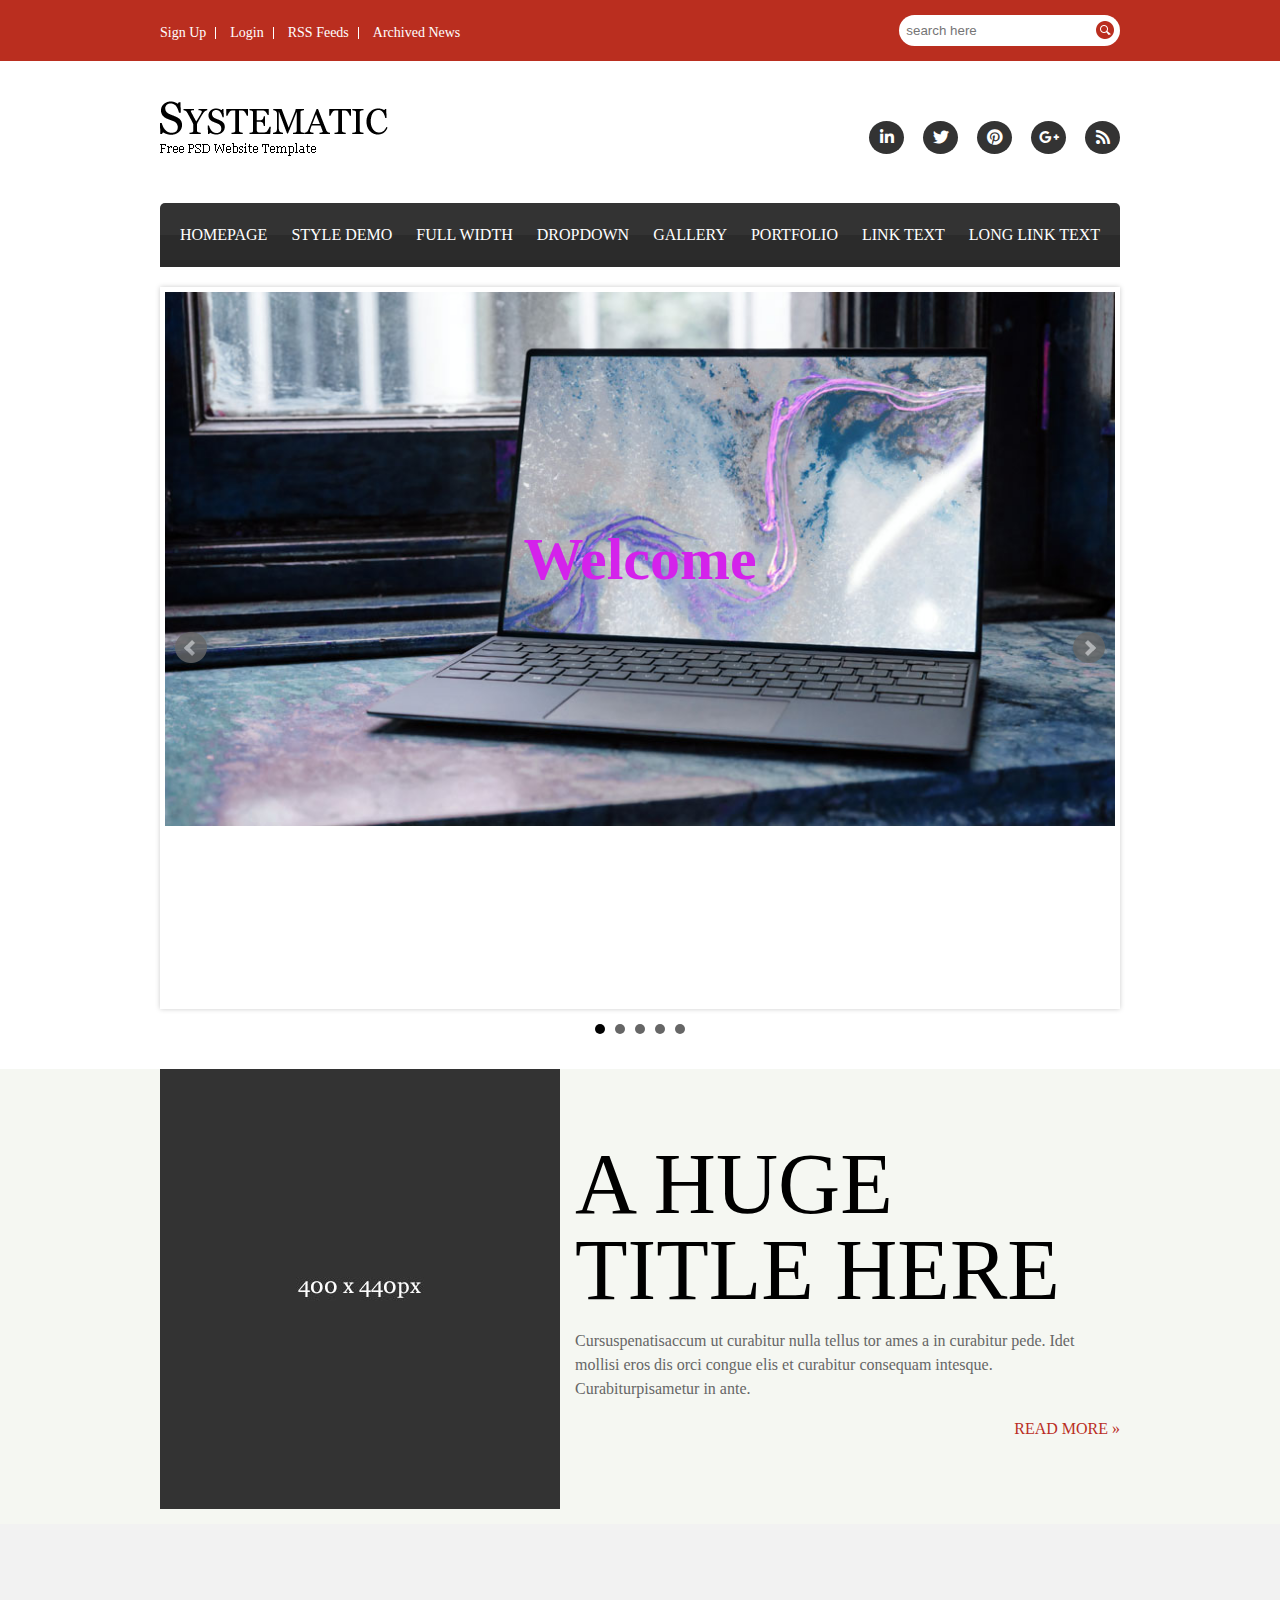
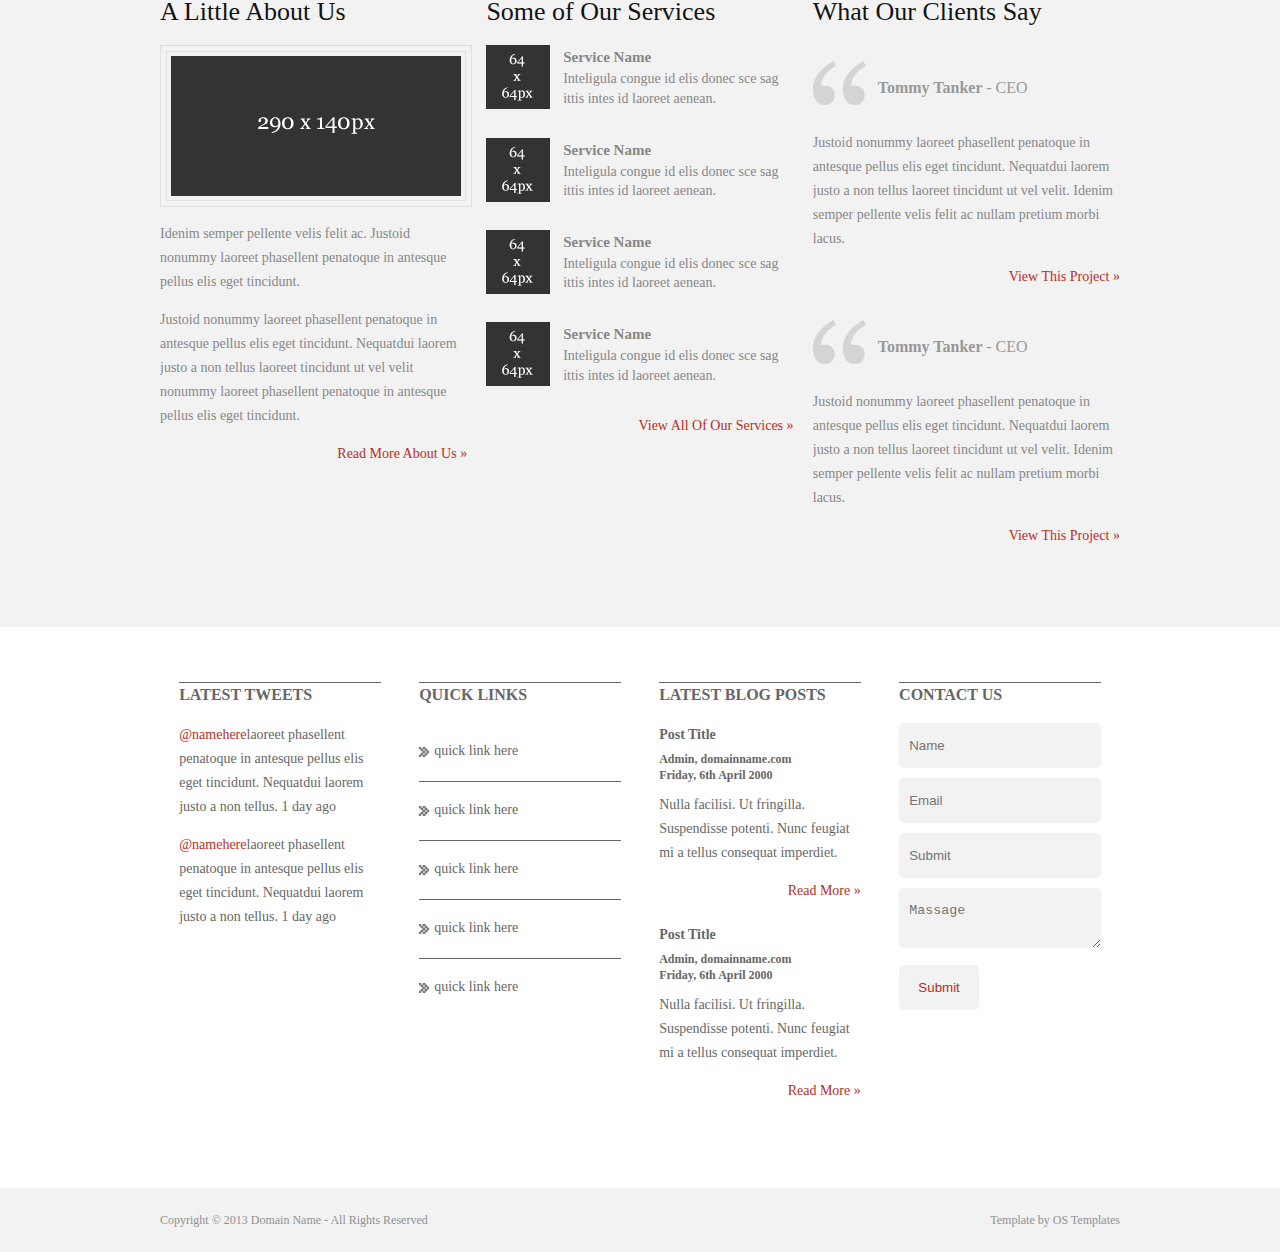
<file: html/index.html>
<!DOCTYPE html>
<html lang="en">
<head>
    <meta charset="UTF-8">
    <meta http-equiv="X-UA-Compatible" content="IE=edge">
    <meta name="viewport" content="width=device-width, initial-scale=1.0">
    <link rel="shortcut icon" href="img/favicon.png">
    <title>MD MOMINUL HAQUE</title>
    <link rel="stylesheet" href="css/meanmenu.min.css">
    <link rel="stylesheet" href="css/all.min.css">
    <link rel="stylesheet" href="css/fontawesome.min.css">
    <link rel="stylesheet" href="css/bxslider.min.css">
    <link rel="stylesheet" href="style.css">
    <link rel="stylesheet" href="css/responsive.css">
</head>
<body>
    <div id="mobile_menu"></div>
    <header class="header_area">
        <div id="top_header_area">
            <div class="inner_top_header container">
                <div class="mini_menu">
                    <ul>
                        <li><a href="">Sign Up</a></li>
                        <li><a href="">Login</a></li>
                        <li><a href="">RSS Feeds</a></li>
                        <li><a href="">Archived News</a></li>
                    </ul>
                </div>
                <div class="search_area">
                    <form action="">
                        <input type="text" placeholder="search here">
                        <input type="submit" value="">
                    </form>
                </div>
            </div>
        </div>

 <div id="main_header_area">
    <div class="inner_header container">
        <div class="logo_area">
            <a href="index.html"><img src="img/logo.png" alt="logo"></a>
        </div>
        <div class="social_area">
            <ul>
                <li><a href=""><i class="fab fa-linkedin-in"></i></a></li>
                <li><a href=""><i class="fab fa-twitter"></i></a></li>
                <li><a href=""><i class="fab fa-pinterest"></i></a></li>
                <li><a href=""><i class="fab fa-google-plus-g"></i></a></li>
                <li><a href=""><i class="fas fa-rss"></i></a></li>
            </ul>
        </div>
    </div>
</div>

<nav id="main_menu">
    <div class="inner_menu container">
        <ul>
            <li><a href="">HOMEPAGE</a></li>
            <li><a href="">STYLE DEMO</a></li>
            <li><a href="">FULL WIDTH</a></li>
            <li><a href="">DROPDOWN</a>
            <ul>
                <li><a href="">DROPDOWN</a></li> 
                <li><a href="">DROPDOWN</a></li>
                <li><a href="">DROPDOWN</a>
                <ul>
                    <li><a href="">DROPDOWN</a></li> 
                    <li><a href="">DROPDOWN</a></li>
                    <li><a href="">DROPDOWN</a></li>
                    <li><a href="">DROPDOWN</a></li>
                    <li><a href="">DROPDOWN</a></li>
                    <li><a href="">DROPDOWN</a></li>
                </ul>
                </li>
                <li><a href="">DROPDOWN</a></li>
                <li><a href="">DROPDOWN</a></li>
                <li><a href="">DROPDOWN</a></li>
            </ul>
            </li>
            <li><a href="">GALLERY</a></li>
            <li><a href="">PORTFOLIO</a></li>
            <li><a href="">LINK TEXT</a></li>
            <li><a href="">LONG LINK TEXT</a></li>
        </ul>
    </div>
</nav>
</header>

<section id="slider_area">
    <div class="inner_slider container">
        <div class="slider_area">
            <div class="item">
                <div class="slider_caption">
                    <h1>Welcome</h1>
                </div>
                <img src="img/slider_01.jpg" alt="">
            </div>
            <div class="item">
                <div class="slider_caption">
                    <h1>Welcome</h1>
                </div>
                <img src="img/slider_02.jpg" alt="">
            </div>
            <div class="item">
                <div class="slider_caption">
                    <h1>Welcome</h1>
                </div>
                <img src="img/slider_03.jpg" alt="">
            </div>
            <div class="item">
                <div class="slider_caption">
                    <h1>Welcome</h1>
                </div>
                <img src="img/slider_04.jpg" alt="">
            </div>
            <div class="item">
                <div class="slider_caption">
                    <h1>Welcome</h1>
                </div>
                <img src="img/slider_05.jpg" alt="">
            </div>
        </div>
    </div>
</section>

<section id="hero_area">
    <div class="inner_hero container">
        <img src="img/hero.jpeg" alt="" class="alignleft">
        <h2>A HUGE TITLE HERE</h2>
        <p>Cursuspenatisaccum ut curabitur nulla tellus tor ames a in curabitur pede. Idet mollisi eros dis orci 
            congue elis et curabitur consequam intesque. Curabiturpisametur in ante.</p>
        <a href="#">READ MORE »</a>
    </div>
</section>


<section id="work_area">
    <div class="inner_work container">
        <div class="about_area child_work">
            <h2>A Little About Us</h2>
            <img src="img/about.jpg" alt="">
            <p>Idenim semper pellente velis felit ac. Justoid nonummy laoreet phasellent penatoque in antesque pellus
                 elis eget tincidunt.</p>
            <p>Justoid nonummy laoreet phasellent penatoque in antesque pellus elis eget tincidunt. Nequatdui laorem justo
                 a non tellus laoreet tincidunt ut vel velit nonummy laoreet phasellent penatoque in antesque pellus elis eget
                  tincidunt.</p>
                <a href="#">Read More About Us »</a>
        </div>
        <div class="service_area child_work">
            <h2>Some of Our Services</h2>
            <div class="child_service">
                <div class="service_image">
                    <img src="img/service.jpeg" alt="">
                </div>
                <div class="service_text">
                    <h3>Service Name</h3>
                    <p>Inteligula congue id elis donec sce sag ittis
                         intes id laoreet aenean. </p>
                </div>
            </div>
            <div class="child_service">
                <div class="service_image">
                    <img src="img/service.jpeg" alt="">
                </div>
                <div class="service_text">
                    <h3>Service Name</h3>
                    <p>Inteligula congue id elis donec sce sag ittis
                         intes id laoreet aenean. </p>
                </div>
            </div>
            <div class="child_service">
                <div class="service_image">
                    <img src="img/service.jpeg" alt="">
                </div>
                <div class="service_text">
                    <h3>Service Name</h3>
                    <p>Inteligula congue id elis donec sce sag ittis
                         intes id laoreet aenean. </p>
                </div>
            </div>
            <div class="child_service">
                <div class="service_image">
                    <img src="img/service.jpeg" alt="">
                </div>
                <div class="service_text">
                    <h3>Service Name</h3>
                    <p>Inteligula congue id elis donec sce sag ittis
                         intes id laoreet aenean. </p>
                </div>
            </div>
            <a href="#">View All Of Our Services »</a>
        </div>
        
        <div class="testimonial_area child_work">
            <h2>What Our Clients Say</h2>
            <div class="child_testimonial">
                <h3>Tommy Tanker <span>- CEO</span></h3>
                <p>Justoid nonummy laoreet phasellent penatoque in 
                    antesque pellus elis eget tincidunt. Nequatdui laorem justo a non tellus laoreet tincidunt ut vel velit. Idenim semper 
                    pellente velis felit ac nullam pretium morbi lacus.</p>
                    <a href="#">View This Project »</a>
            </div>
            
            <div class="child_testimonial">
                <h3>Tommy Tanker <span>- CEO</span></h3>
                <p>Justoid nonummy laoreet phasellent penatoque in 
                    antesque pellus elis eget tincidunt. Nequatdui laorem justo a non tellus laoreet tincidunt ut vel velit. Idenim semper 
                    pellente velis felit ac nullam pretium morbi lacus.</p>
                    <a href="#">View This Project »</a>
            </div>
        </div>
    </div>
</section>

<footer id="footer_area">
    <div class="inner_footer container">
        <div class="child_footer">
            <h3>LATEST TWEETS</h3>
            <p><a href="#">@namehere</a>laoreet phasellent penatoque in antesque pellus elis eget tincidunt. Nequatdui laorem justo a non tellus.
                <span>1 day ago</span></p>
                <p><a href="#">@namehere</a>laoreet phasellent penatoque in antesque pellus elis eget tincidunt. Nequatdui laorem justo a non tellus.
                    <span>1 day ago</span></p>
        </div>
        <div class="child_footer">
            <h3>QUICK LINKS</h3>
           <ul>
               <li><a href="">quick link here</a></li>
               <li><a href="">quick link here</a></li>
               <li><a href="">quick link here</a></li>
               <li><a href="">quick link here</a></li>
               <li><a href="">quick link here</a></li>
           </ul>
        </div>
        <div class="child_footer">
            <h3>LATEST BLOG POSTS</h3>
           <div class="child_blog">
               <h4><a href="">Post Title</a></h4>
               <h6>Admin, domainname.com <br>
                Friday, 6th April 2000</h6>
                <p>Nulla facilisi. Ut fringilla. Suspendisse potenti. Nunc feugiat mi a tellus consequat imperdiet.
                </p><a href="#">Read More »</a>
           </div>
           <div class="child_blog">
            <h4><a href="">Post Title</a></h4>
            <h6>Admin, domainname.com <br>
             Friday, 6th April 2000</h6>
             <p>Nulla facilisi. Ut fringilla. Suspendisse potenti. Nunc feugiat mi a tellus consequat imperdiet.
             </p><a href="#">Read More »</a>
        </div>
       
        </div>
        <div class="child_footer">
            <h3>CONTACT US</h3>
            <form action="">
                <input type="text" placeholder="Name">
                <input type="email" placeholder="Email">
                <input type="text" placeholder="Submit">
                <textarea  placeholder="Massage"></textarea>
                    <input type="Submit" value="Submit">
            </form>
           
        </div>
    </div>
</footer>

<section id="copyright_area">
    <div class="inner_copyright container">
        <div class="left_copyright">
            <p>Copyright © 2013 Domain Name - All Rights Reserved</p>
        </div>
        <div class="right_copyright">
            <p>Template by OS Templates</p>
        </div>
    </div>
</section>




<script src="https://ajax.googleapis.com/ajax/libs/jquery/3.1.1/jquery.min.js"></script>
<script src="js/jquery.bxslider.min.js"></script>
<script src="js/meanmenu.min.js"></script>
<script src="js/main.js"></script>

</body>
</html>
</file>
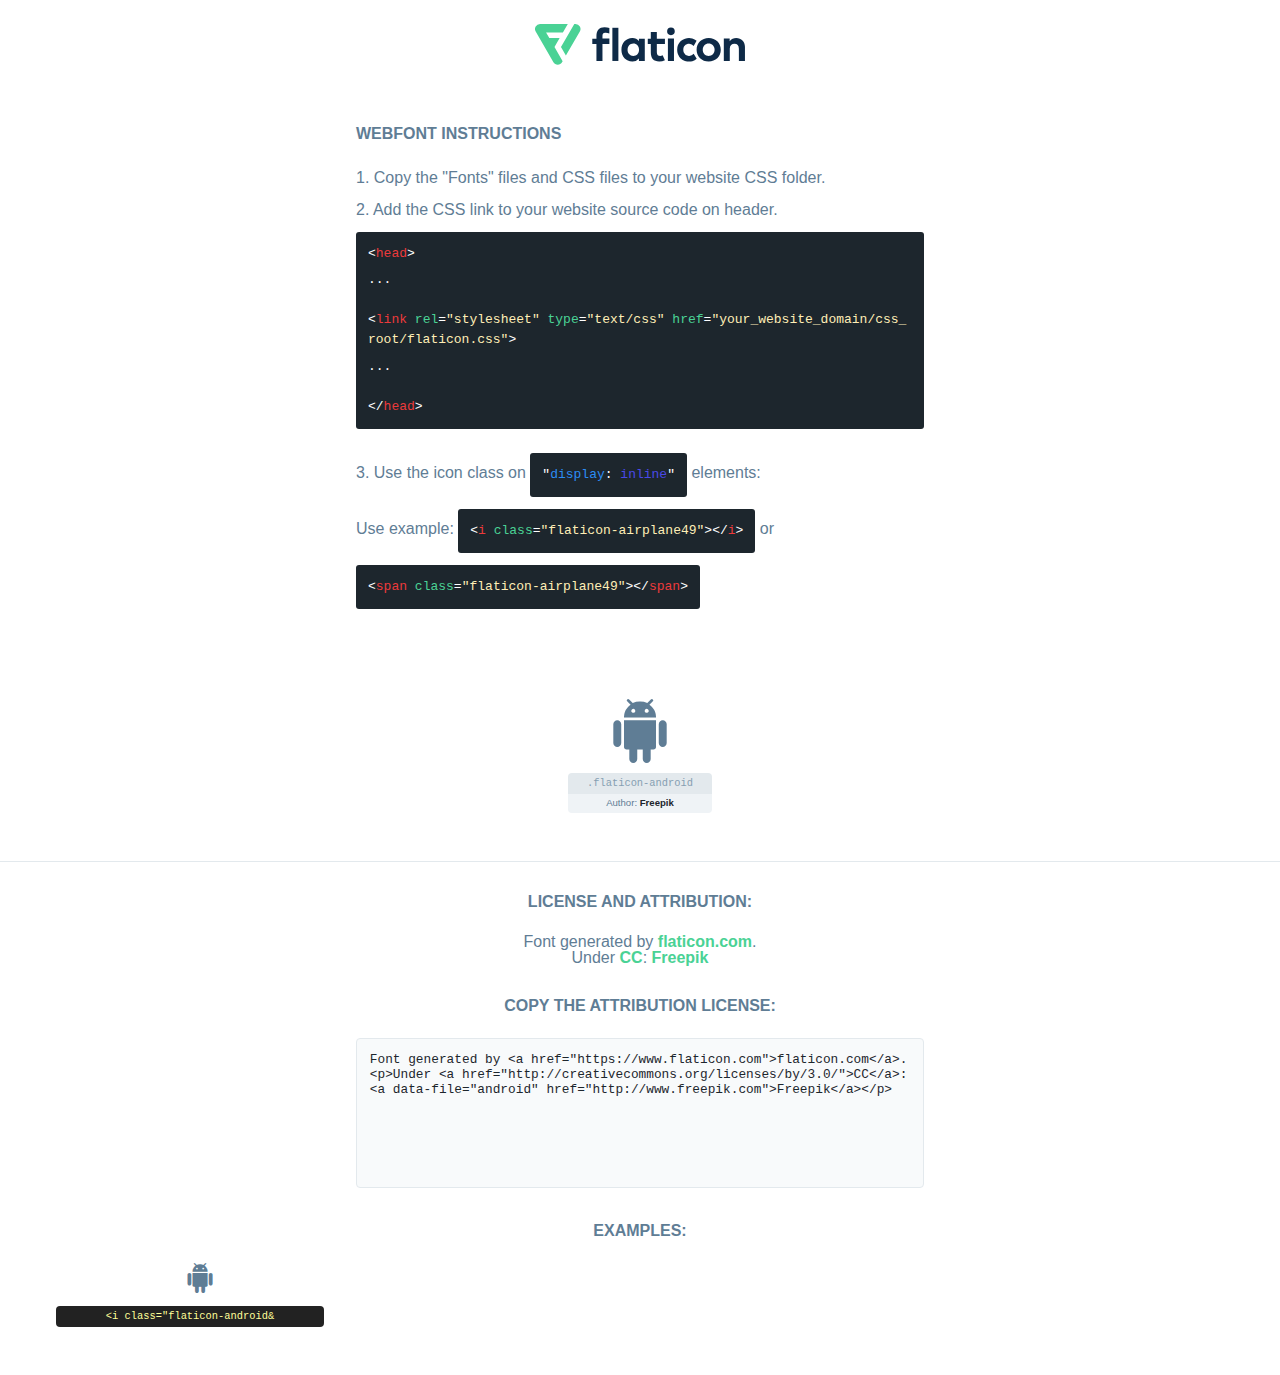
<file: font/flaticon.html>
<!DOCTYPE html>
<html lang="en">
<head>
    <title>Flaticon Webfont</title>
    <link rel="stylesheet" type="text/css" href="flaticon.css"/>
    <meta charset="UTF-8">
    <style>
        html, body, div, span, applet, object, iframe,
        h1, h2, h3, h4, h5, h6, p, blockquote, pre,
        a, abbr, acronym, address, big, cite, code,
        del, dfn, em, img, ins, kbd, q, s, samp,
        small, strike, strong, sub, sup, tt, var,
        b, u, i, center,
        dl, dt, dd, ol, ul, li,
        fieldset, form, label, legend,
        table, caption, tbody, tfoot, thead, tr, th, td,
        article, aside, canvas, details, embed,
        figure, figcaption, footer, header, hgroup,
        menu, nav, output, ruby, section, summary,
        time, mark, audio, video {
            margin: 0;
            padding: 0;
            border: 0;
            font-size: 100%;
            font: inherit;
            vertical-align: baseline;
        }

        /* HTML5 display-role reset for older browsers */
        article, aside, details, figcaption, figure,
        footer, header, hgroup, menu, nav, section {
            display: block;
        }

        body {
            line-height: 1;
        }

        ol, ul {
            list-style: none;
        }

        blockquote, q {
            quotes: none;
        }

        blockquote:before, blockquote:after,
        q:before, q:after {
            content: '';
            content: none;
        }

        table {
            border-collapse: collapse;
            border-spacing: 0;
        }

        body {
            font-family: Helvetica, Arial, sans-serif;
            font-size: 16px;
            color: #5f7d95;
        }

        a {
            color: #4AD295;
            font-weight: bold;
            text-decoration: none;
        }

        * {
            -moz-box-sizing: border-box;
            -webkit-box-sizing: border-box;
            box-sizing: border-box;
            margin: 0;
            padding: 0;
        }

        [class^="flaticon-"]:before, [class*=" flaticon-"]:before, [class^="flaticon-"]:after, [class*=" flaticon-"]:after {
            font-family: Flaticon;
            font-size: 30px;
            font-style: normal;
            margin-left: 20px;
            color: #333;
        }

        .wrapper {
            max-width: 600px;
            margin: auto;
            padding: 0 1em;
        }

        .title {
            margin-bottom: 24px;
            text-transform: uppercase;
            font-weight: bold;
        }

        header {
            text-align: center;
            padding: 24px;
        }

        header .logo {
            width: 210px;
            height: auto;
            border: none;
            display: inline-block;
        }

        header strong {
            font-size: 28px;
            font-weight: 500;
            vertical-align: middle;
        }

        .demo {
            margin: 2em auto;
            line-height: 1.25em;
        }

        .demo ul li {
            margin-bottom: 12px;
        }

        .demo ul li code {
            background-color: #1D262D;
            border-radius: 3px;
            padding: 12px;
            display: inline-block;
            color: #fff;
            font-family: Consolas, Monaco, Lucida Console, Liberation Mono, DejaVu Sans Mono, Bitstream Vera Sans Mono, Courier New, monospace;
            font-weight: lighter;
            margin-top: 12px;
            font-size: 13px;
            word-break: break-all;
        }

        .demo ul li code .red {
            color: #EC3A3B;
        }

        .demo ul li code .green {
            color: #4AD295;
        }

        .demo ul li code .yellow {
            color: #FFEEB6;
        }

        .demo ul li code .blue {
            color: #2C8CF4;
        }

        .demo ul li code .purple {
            color: #4949E7;
        }

        .demo ul li code .dots {
            margin-top: 0.5em;
            display: block;
        }

        #glyphs {
            border-bottom: 1px solid #E3E9ED;
            padding: 2em 0;
            text-align: center;
        }

        .glyph {
            display: inline-block;
            width: 9em;
            margin: 1em;
            text-align: center;
            vertical-align: top;
            background: #FFF;
        }

        .glyph .flaticon {
            padding: 10px;
            display: block;
            font-family: "Flaticon";
            font-size: 64px;
            line-height: 1;
        }

        .glyph .flaticon:before {
            font-size: 64px;
            color: #5f7d95;
            margin-left: 0;
        }

        .class-name {
            font-size: 0.65em;
            background-color: #E3E9ED;
            color: #869FB2;
            border-radius: 4px 4px 0 0;
            padding: 0.5em;
            font-family: Consolas, Monaco, Lucida Console, Liberation Mono, DejaVu Sans Mono, Bitstream Vera Sans Mono, Courier New, monospace;
        }

        .author-name {
            font-size: 0.6em;
            background-color: #EFF3F6;
            border-top: 0;
            border-radius: 0 0 4px 4px;
            padding: 0.5em;
        }

        .author-name a {
            color: #1D262D;
        }

        .class-name:last-child {
            font-size: 10px;
            color: #888;
        }

        .class-name:last-child a {
            font-size: 10px;
            color: #555;
        }

        .glyph > input {
            display: block;
            width: 100px;
            margin: 5px auto;
            text-align: center;
            font-size: 12px;
            cursor: text;
        }

        .glyph > input.icon-input {
            font-family: "Flaticon";
            font-size: 16px;
            margin-bottom: 10px;
        }

        .attribution .title {
            margin-top: 2em;
        }

        .attribution textarea {
            background-color: #F8FAFB;
            color: #1D262D;
            padding: 1em;
            border: none;
            box-shadow: none;
            border: 1px solid #E3E9ED;
            border-radius: 4px;
            resize: none;
            width: 100%;
            height: 150px;
            font-size: 0.8em;
            font-family: Consolas, Monaco, Lucida Console, Liberation Mono, DejaVu Sans Mono, Bitstream Vera Sans Mono, Courier New, monospace;
            -webkit-appearance: none;
        }

        .attribution textarea:hover {
            border-color: #CFD9E0;
        }

        .attribution textarea:focus {
            border-color: #4AD295;
        }

        .iconsuse {
            margin: 2em auto;
            text-align: center;
            max-width: 1200px;
        }

        .iconsuse:after {
            content: '';
            display: table;
            clear: both;
        }

        .iconsuse .image {
            float: left;
            width: 25%;
            padding: 0 1em;
        }

        .iconsuse .image p {
            margin-bottom: 1em;
        }

        .iconsuse .image span {
            display: block;
            font-size: 0.65em;
            background-color: #222;
            color: #fff;
            border-radius: 4px;
            padding: 0.5em;
            color: #FFFF99;
            margin-top: 1em;
            font-family: Consolas, Monaco, Lucida Console, Liberation Mono, DejaVu Sans Mono, Bitstream Vera Sans Mono, Courier New, monospace;
        }

        .flaticon:before {
            color: #5f7d95;
        }

        #footer {
            text-align: center;
            background-color: #1D262D;
            color: #869FB2;
            padding: 12px;
            font-size: 14px;
        }

        #footer a {
            font-weight: normal;
        }

        @media (max-width: 960px) {
            .iconsuse .image {
                width: 50%;
            }
        }

        .preview {
            width: 100px;
            display: inline-block;
            margin: 10px;
        }

        .preview .inner {
            display: inline-block;
            width: 100%;
            text-align: center;
            background: #f5f5f5;
            -webkit-border-radius: 3px 3px 0 0;
            -moz-border-radius: 3px 3px 0 0;
            border-radius: 3px 3px 0 0;
        }

        .preview .inner  {
            line-height: 85px;
            font-size: 40px;
            color: #333;
        }

        .label {
            display: inline-block;
            width: 100%;
            box-sizing: border-box;
            padding: 5px;
            font-size: 10px;
            font-family: Monaco, monospace;
            color: #666;
            white-space: nowrap;
            overflow: hidden;
            text-overflow: ellipsis;
            background: #ddd;
            -webkit-border-radius: 0 0 3px 3px;
            -moz-border-radius: 0 0 3px 3px;
            border-radius: 0 0 3px 3px;
            color: #666;
        }
    </style>
</head>
<body>
    <header>
        <a href="https://www.flaticon.com/" target="_blank" class="logo">
            <svg xmlns="http://www.w3.org/2000/svg" viewBox="0 0 394.3 76.5">
                <path d="M156.6,69.4H145.3V7.1h11.3Z" style="fill:#0e2a47"/>
                <path d="M206.2,69.4h-11V64.8a15.4,15.4,0,0,1-12.6,5.7c-11.6,0-20.3-9.5-20.3-22.1s8.8-22.1,20.3-22.1a15.4,15.4,0,0,1,12.6,5.8V27.5h11Zm-32.4-21c0,6.4,4.2,11.6,10.8,11.6s10.8-4.9,10.8-11.6-4.4-11.6-10.8-11.6S173.9,42,173.9,48.4Z"
                      style="fill:#0e2a47"/>
                <path d="M262.5,13.7a7.2,7.2,0,0,1-14.4,0,7.2,7.2,0,1,1,14.4,0ZM261,69.4H249.6v-42H261Z"
                      style="fill:#0e2a47"/>
                <path id="_Trazado_" data-name="&lt;Trazado&gt;"
                      d="M139.6,17.8a16.6,16.6,0,0,0-8-1.4c-3.2.4-4.9,2-4.9,5.9v5.1h13V37.5h-13v32H115.4v-32h-7.8v-10h7.8V22.2c0-9.9,5.2-16.3,15-16.3a23.4,23.4,0,0,1,9.3,1.8Z"
                      style="fill:#0e2a47"/>
                <path d="M235.1,60c-3.5,0-6.3-1.9-6.3-7.1V37.5H244v-10H228.8V15H217.5V27.5h-5.7v10h5.7V53.7c0,10.9,5.3,16.8,15.7,16.8A22.9,22.9,0,0,0,244,68l-4.3-9.1A12.3,12.3,0,0,1,235.1,60Z"
                      style="fill:#0e2a47"/>
                <path d="M348.9,48.4c0,12.6-9.7,22.1-22.7,22.1s-22.7-9.4-22.7-22.1,9.6-22.1,22.7-22.1S348.9,35.8,348.9,48.4Zm-33.9,0c0,6.8,4.8,11.6,11.1,11.6s11.2-4.8,11.2-11.6-4.8-11.6-11.2-11.6S315.1,41.6,315.1,48.4Z"
                      style="fill:#0e2a47"/>
                <path d="M394.3,42.7V69.4H382.9V46.3c0-6.1-3-9.4-8.2-9.4s-8.9,3.2-8.9,9.5v23H354.6v-42h11v4.9c3-4.5,7.6-6.1,12.3-6.1C387.5,26.3,394.3,33,394.3,42.7Z"
                      style="fill:#0e2a47"/>
                <path d="M298,55.7h0a12.4,12.4,0,0,1-8.2,4.2h-.9l-1.8-.2a10,10,0,0,1-7.4-5.6,13.2,13.2,0,0,1-1.2-5.8,13,13,0,0,1,1.3-5.9,10.1,10.1,0,0,1,7.5-5.5h2.4a11.7,11.7,0,0,1,8.3,4.2l5.5-9.6a19.9,19.9,0,0,0-8.1-4.3,23.4,23.4,0,0,0-6.1-.8,25.2,25.2,0,0,0-7.5,1.1,20.9,20.9,0,0,0-8,4.6,21.9,21.9,0,0,0-6.8,16.4,21.9,21.9,0,0,0,6.7,16.3,20.9,20.9,0,0,0,8,4.6,25.2,25.2,0,0,0,7.7,1.2,23.6,23.6,0,0,0,6.2-.8,20,20,0,0,0,8.1-4.4Z"
                      style="fill:#0e2a47"/>
                <path d="M46.3,26.5H26.9L20.8,16H52.4L61.6,0H9.4A9.3,9.3,0,0,0,1.3,4.7a9.3,9.3,0,0,0,0,9.4L34.6,71.8a9.4,9.4,0,0,0,16.2,0l1.1-1.9L36.6,43.3Z"
                      style="fill:#4ad295"/>
                <path d="M84.2,4.7A9.3,9.3,0,0,0,76.1,0H73.8l-25,43.3,9.2,16L84.2,14A9.3,9.3,0,0,0,84.2,4.7Z"
                      style="fill:#4ad295"/>
            </svg>
        </a>
    </header>
    <section class="demo wrapper">

        <p class="title">Webfont Instructions</p>

        <ul>
            <li>
                <span class="num">1. </span>Copy the "Fonts" files and CSS files to your website CSS folder.
            </li>
            <li>
                <span class="num">2. </span>Add the CSS link to your website source code on header.
                <code class="big">
                    &lt;<span class="red">head</span>&gt;
                    <br/><span class="dots">...</span>
                    <br/>&lt;<span class="red">link</span> <span class="green">rel</span>=<span
                        class="yellow">"stylesheet"</span> <span class="green">type</span>=<span
                        class="yellow">"text/css"</span> <span class="green">href</span>=<span class="yellow">"your_website_domain/css_root/flaticon.css"</span>&gt;
                    <br/><span class="dots">...</span>
                    <br/>&lt;/<span class="red">head</span>&gt;
                </code>
            </li>

            <li>
                <p>
                    <span class="num">3. </span>Use the icon class on <code>"<span class="blue">display</span>:<span
                        class="purple"> inline</span>"</code> elements:
                    <br/>
                    Use example: <code>&lt;<span class="red">i</span> <span class="green">class</span>=<span class="yellow">&quot;flaticon-airplane49&quot;</span>&gt;&lt;/<span
                        class="red">i</span>&gt;</code> or <code>&lt;<span class="red">span</span> <span
                        class="green">class</span>=<span class="yellow">&quot;flaticon-airplane49&quot;</span>&gt;&lt;/<span
                        class="red">span</span>&gt;</code>
            </li>
        </ul>

    </section>
    <section id="glyphs">
            <div class="glyph">
                <i class="flaticon flaticon-android"></i>
                <div class="class-name">.flaticon-android</div>
                <div class="author-name">Author: <a data-file="android" href="http://www.freepik.com">Freepik</a> </div>
            </div>

    </section>

    <section class="attribution wrapper"   style="text-align:center;">

        <div class="title">License and attribution:</div><div class="attrDiv">Font generated by <a href="https://www.flaticon.com">flaticon.com</a>. <div><p>Under <a href="http://creativecommons.org/licenses/by/3.0/">CC</a>: <a data-file="android" href="http://www.freepik.com">Freepik</a></p>  </div>
        </div>
        <div class="title">Copy the Attribution License:</div>

        <textarea onclick="this.focus();this.select();">Font generated by &lt;a href=&quot;https://www.flaticon.com&quot;&gt;flaticon.com&lt;/a&gt;. <p>Under <a href="http://creativecommons.org/licenses/by/3.0/">CC</a>: <a data-file="android" href="http://www.freepik.com">Freepik</a></p> 
        </textarea>

    </section>

    <section class="iconsuse">

        <div class="title">Examples:</div>
            <div class="image">
                <p>
                    <i class="flaticon flaticon-android"></i>
                    <span>&lt;i class=&quot;flaticon-android&
</file>
<file: html/style.css>
/*=====================================
common css
==================================*/

body{
    color: #666666;
    font-family: Georgia sans-serif;
    font-size: 16px;
    line-height: 1.5em;
    margin: 0px;
}
.container{
    margin: 0 auto;
    max-width: 960px;
    width: 96%;
}
img{
    max-width: 100%;
    height: auto;
}
.alignleft{
    float: left;
    margin-right: 15px;
    margin-bottom: 15px;
}
.alignright{
    float: right;
    margin-left: 15px;
    margin-bottom: 15px;
}
.aligncenter{
    display: block;
    margin: 0 auto 15px;
   
}
/*=====================================
top header css
==================================*/
.header_area{
    width: 100%;
    clear: both;
}
#top_header_area{
    background: #ba2e1f;
    padding: 15px 0;
    width: 100%;

}
.inner_top_header{
overflow: hidden;
}
.mini_menu{
    padding-top: 5px;
    float: left;
    width: 70%;
}
.mini_menu ul{
    margin: 0;
    padding: 0;
    list-style: none;
    text-align: left;
}
.mini_menu ul li{
       display: inline-block;
       position: relative;
        margin-right: 20px;
    }
    .mini_menu ul li::after  {
        background: #ffffff;
        content: "";
        position: absolute;
        top: 6px;
        right: -10px;
        height: 12px;
         width: 1px;
     }
     .mini_menu ul li:last-child:after  {
      display: none;
     }
    .mini_menu ul li a{
        color: #ffffff;
        display: block;
         font-size: 14px;
         text-decoration: none;
     }
     .mini_menu ul li a:hover{
        color: #ddd;
      
     }
.search_area{
    float: right;
    width: 30%;
}
.search_area form{
    background: #fff;
    border-radius: 25px;
    float: right;
    padding: 2%;
    max-width: 210px;
    width: 96%;
}
.search_area input{
   border: 0px solid;
   width: 75%;
   padding: 1%;
   float: left;
   color: #000;

}
.search_area input[type="submit"]{
   background: url(img/search.png);
   background-repeat: no-repeat;
   background-position: right;
    width: 23%;
    }
/*=====================================
Main header css
==================================*/ 
#main_header_area{
width: 100%;
clear: both;

}
.inner_header{
    padding: 40px 0;
    overflow: hidden;
}
.logo_area{
    float: left;
    width: 228px;
}
.social_area{
    padding-top: 20px;
    float: right;
    max-width: 600px;
    width: 100%;
}
.social_area ul{
   margin: 0;
   padding: 0;
   list-style: none;
   text-align: right;
}
.social_area ul li{
    display: inline-block;
    padding-left: 15px;
 }
 .social_area ul li a{
    display: block;
    text-decoration: none;
 }
 .social_area ul li a i{
     background: #333333;
     border-radius: 50%;
     display: block;
     text-decoration: none;
     width: 35px;
     padding-top: 8px;
     color: #fff;
     height: 25px;
     text-align: center;
     transition: .5s;
  }
  .social_area ul li a:hover i{
     background:#ee802f;}
     .social_area ul li a:hover i.fa-linkedin-in{
         background:#.social_area ul li a{
            display: block;
            text-decoration: none;
         }
         .social_area ul li a i{
             background: #333333;
             border-radius: 50%;
             display: block;
             text-decoration: none;
             width: 35px;
             padding-top: 8px;
             color: #fff;
             height: 25px;
             text-align: center;
             transition: .5s;
          }
          .social_area ul li a:hover i{
             background:#ba2e1f;}
             .social_area ul li a:hover i.fa-linkedin-in{
                 background:#37B1E2;}
                 .social_area ul li a:hover i.fa-twitter{
                     background:#37B1E2;}
                     .social_area ul li a:hover i.fa-pinterest{
                         background:#DA3F41}
                         .social_area ul li a:hover i.fa-google-plus-g{
                             background:#DA3F41;}
                             .social_area ul li a:hover i.fa-rss{
                                 background:#ee802f;};}
         
/*=====================================
Main Menu css
==================================*/ 
  #main_menu {
       width: 100%;
       clear: both;
  }    
  .inner_menu{
 background: #333333;
 position: relative;
  min-height: 30px;
  padding: 15px 0;
  border-radius: 5px;
  z-index: 1;
  }  
  .inner_menu::after{
    background: #2b2b2b;
    position:absolute;
    width: 100%;
    height: 50%;
    bottom: 0;
    left: 0;
    content: "";
    z-index: -1;
     }  
  
  #main_menu ul{
    margin: 0;
    padding: 0;
    list-style: none;
    text-align: center;
  }
  #main_menu ul li{
    display: inline-block;
    margin: 0 5px;
    position: relative;
    
  }
  #main_menu ul li a{
      color: #fff;
      text-decoration: none;
      display: block;
      padding: 5px;
  }
  #main_menu ul li a:hover{
      color: #ba2e1f;
  }
  #main_menu ul li:hover a{
    color: #ba2e1f;
}
#main_menu ul li:hover ul li a{
    
    color: #fff;
}

  /*Dropdown Style*/

  #main_menu ul ul{
      position: absolute;
      background: #ba2e1f;
      width: 180px;
      left: -999999px;
      top: 33px;
  }
  #main_menu ul li:hover ul{
   left: 0;
}
#main_menu ul li:hover ul ul{
    left: -999999px;
 }
 #main_menu ul ul ul{
    left: -999999px;
    top: 0px;
}
 #main_menu ul li ul li:hover ul{
    left: 180px;
 }
 
#main_menu ul ul li{
    margin: 0;
    display: block;
}
#main_menu ul ul li a:hover{
   background: #333333;
   color: #ffffff;
}
#main_menu ul ul li:hover a{
    background: #333333;
    color: #fff;
 }
 #main_menu ul ul li:hover ul li a{
    background: none;
    color: #fff;
 }
 #main_menu ul ul li ul li a:hover{
    background: #333333;
    color: #fff;
 }



/*=====================================
 slider   css
==================================*/
#slider_area{
margin-top: 20px;
}
.item{
    position: relative;
}
.slider_caption{
    position: absolute;
    width: 100%;
    text-align: center;
    top: 50%;
    left: 50%;
    transform: translate(-50%, -50%);
}
.slider_caption{
    color: rgb(212, 34, 235);
    font-size: 30px;
}

/*=====================================
hero_area   css
==================================*/

#hero_area{
    background: rgb(245, 247, 242);
    margin: 0;
    padding: 0;

}
.inner_hero{
    overflow: hidden;
}
.inner_hero h2{
   color: #000000;
   font-size: 86px;
   line-height: 1em;
   font-weight: normal;
   margin-bottom: 15px;
}
.inner_hero p{
   color: #666666;
   font-size: 16px;
   font-weight: normal;
}
.inner_hero a{
   float: right;
   color: #ba2e1f;
   font-size: 16px;
   text-transform: uppercase;
   text-decoration: none;
}
.inner_hero a:hover{
   
    color: #1fba39;
    
 }
 /*=====================================
work_area   css
==================================*/
#work_area{
  background: #f2f2f2;
  padding: 54px 0;
}

.inner_work{
overflow: hidden;
}
.child_work{
    width: 32%;
    float: left;
    margin: 0 1% 10px;
}
.child_work h2{
   color: #141313;
   font-size: 26px;
   font-weight: normal;
}
.child_work p{
    color: #878787;
    font-size: 14px;
    font-weight: normal;
 }
 .child_work a{
    color: #b92d1f;
    font-size: 14px;
    font-weight: normal;
    text-decoration: none;
    clear: both;
    float: right;
    display: inline-block;
 }
 .child_work a:hover{
    color: hsl(24, 92%, 49%);
    
 }
.about_area{
margin-left: 0;
}
.about_area img{
    border: 1px solid #dfdfdf;
    padding: 5px;
    display: block;
    margin-bottom: 15px;
    }
.service_area{
    
}
.child_service{
    width: 100%;
    overflow: hidden;
    margin-bottom: 15px;
}

.child_service .service_image{
    width: 25%;
   float: left;
}
.child_service .service_text{
    width: 75%;
   float: right;
}
.child_service .service_text h3{
   color: #878787;
   font-size: 15px;
   margin-top: 0;
   margin-bottom: 0px;
}
.child_service .service_text p{
    
    margin-top: 0;
   line-height: 1.4em;
 }

.testimonial_area{
   margin-right: 0;
}
.child_testimonial{
    width: 100%;
    margin-bottom: 15px;
    overflow: hidden;
}
.child_testimonial h3{
    background-image: url(img/icon.png);
    background-repeat: no-repeat;
   color: #989898;
   font-size: 16px;
   font-weight:bold;
padding: 15px 0px 15px 65px;
}
.child_testimonial h3 span{
    font-weight: normal;
 
 }
 .child_testimonial h3 strong{
     font-family: Arial, Helvetica, sans-serif;
    font-size: 100px;
    font-weight: normal;
 
 }

  /*=====================================
footer_area   css
==================================*/
#footer_area{
    background: #fff;
    padding: 45px 0;    
}
.inner_footer{
    overflow: hidden;
}
.child_footer{
   padding: 1%;
   margin: 0 1% 10px;
   width: 21%;
   float: left;
}
.child_footer h3{
   border-top: 1px solid #666666;
color: #666666;
font-size: 16px;
text-transform: uppercase;
margin-top: 0;
padding-top: 0;
 }
 .child_footer h4{
   color: #666666;
   font-size: 14px;
   margin-top: 0;
   margin-bottom: 5px;
}
.child_footer h4 a{
    color: #666666;
    float: none;
    text-decoration: none;
 }
 .child_footer h4 a:hover{
    color: #b92d1f;
    
 }
.child_footer h6{
   margin: 0 0 10px;
   font-size: 12px;
   line-height: 1.3em;
}
.child_footer p{
    color: #666666;
    font-size: 14px;
    margin-top: 0;
   
}
.child_footer p a{
   color: #b92d1f;
   text-decoration: none;
}
.child_blog {
   width: 100%;
   overflow: hidden;
   margin-bottom: 20px;
}
.child_blog a{
    color: #b92d1f;
    float: right;
   text-decoration: none;
   font-size: 14px;
}
.child_footer p a:hover{
   float: right;
}
.child_footer ul{
   margin: 0;
   padding: 0;
   list-style: none;
}
.child_footer ul ul{
   display: none;
}
.child_footer li{
    background: url(img/li.png) no-repeat center left;
   display: block;
   border-bottom: 1px solid #666666;
   padding: 15px 0px 18px 15px;
  
}
.child_footer li:last-child{
   
    border-bottom: 0px solid ;
 }
.child_footer li a{
   color: #666666;
   font-size: 14px;
   text-decoration: none;
}
.child_footer li a:hover{
   color: #b92d1f;
}
.child_footer input{
    background: #f2f2f2;
    border: 0px solid;
    border-radius: 5px;
    padding: 15px 5%;
   margin-bottom: 10px;
   width: 90%;
}
.child_footer textarea{
    background: #f2f2f2;
    border: 0px solid;
    border-radius: 5px;
    padding: 15px 5%;
   margin-bottom: 10px;
   width: 90%;
}
.child_footer input[type="submit"]{
   width: 80px;
   color: #b92d1f;
   cursor: pointer;
}
.child_footer input[type="submit"]:hover{
   background: #b92d1f;
   color: #fff;
}

 /*=====================================
copyright_area   css
==================================*/
#copyright_area{
    background: #f2f2f2;
    padding: 20px 0;
}
.inner_copyright{
  overflow: hidden;
}
.inner_copyright p{
    margin: 0;
    color: #919191;
    font-size: 12px;
  }
.left_copyright{
    float: left;
    width: 60%;
}
.right_copyright{
    float: right;
    text-align: right;
    width: 40%;
}
</file>
<file: html/css/responsive.css>
/*teblet leyout*/
@media only screen and (min-width:200px) and (max-width:991px){
    .social_area {max-width: 460px;padding-top: 14px; }
    .inner_menu {background: none;min-height: auto;}
    .inner_menu::after { display: none;}
    .mean-container .mean-nav {margin-top: 0;width: 80%;}
    .inner_header {padding: 20px 0;}
    #slider_area {margin-top: 0px;}
    .inner_hero h2 {font-size: 55px;}}

    /*mobile leyout*/
@media only screen and (min-width:200px) and (max-width:480px){
    .mini_menu {width: 100%;margin-bottom: 10px;}
    .mini_menu ul {text-align: center; }
    .social_area ul {text-align: center;}
    .search_area {max-width: 300px; float: none; width: 230px; margin: 0 auto;}
    .logo_area { float: none; width: 180px; margin: 0 auto;}
    .search_area ul li{margin: 0 5px;} 
    .inner_hero h2 {font-size: 25px;}
    .inner_hero {overflow: hidden; margin-bottom: 20px; }
    #work_area, #footer_area { background: #f2f2f2;padding: 20px 0;}
    .child_work { width: 98%;}
    .child_footer { width: 96%; }
    .child_blog a { float: left;}
    .left_copyright { width: 100%; margin-bottom: 10px; }
    .right_copyright { text-align: left; width: 100%;}
   }
</file>
<file: font/flaticon.css>
@font-face {
    font-family: "flaticon";
    src: url("./flaticon.ttf?518caae3da03f9e336f01e20fbf0453b") format("truetype"),
url("./flaticon.woff?518caae3da03f9e336f01e20fbf0453b") format("woff"),
url("./flaticon.woff2?518caae3da03f9e336f01e20fbf0453b") format("woff2"),
url("./flaticon.eot?518caae3da03f9e336f01e20fbf0453b#iefix") format("embedded-opentype"),
url("./flaticon.svg?518caae3da03f9e336f01e20fbf0453b#flaticon") format("svg");
}

i[class^="flaticon-"]:before, i[class*=" flaticon-"]:before {
    font-family: flaticon !important;
    font-style: normal;
    font-weight: normal !important;
    font-variant: normal;
    text-transform: none;
    line-height: 1;
    -webkit-font-smoothing: antialiased;
    -moz-osx-font-smoothing: grayscale;
}

.flaticon-android:before {
    content: "\f101";
}
</file>
